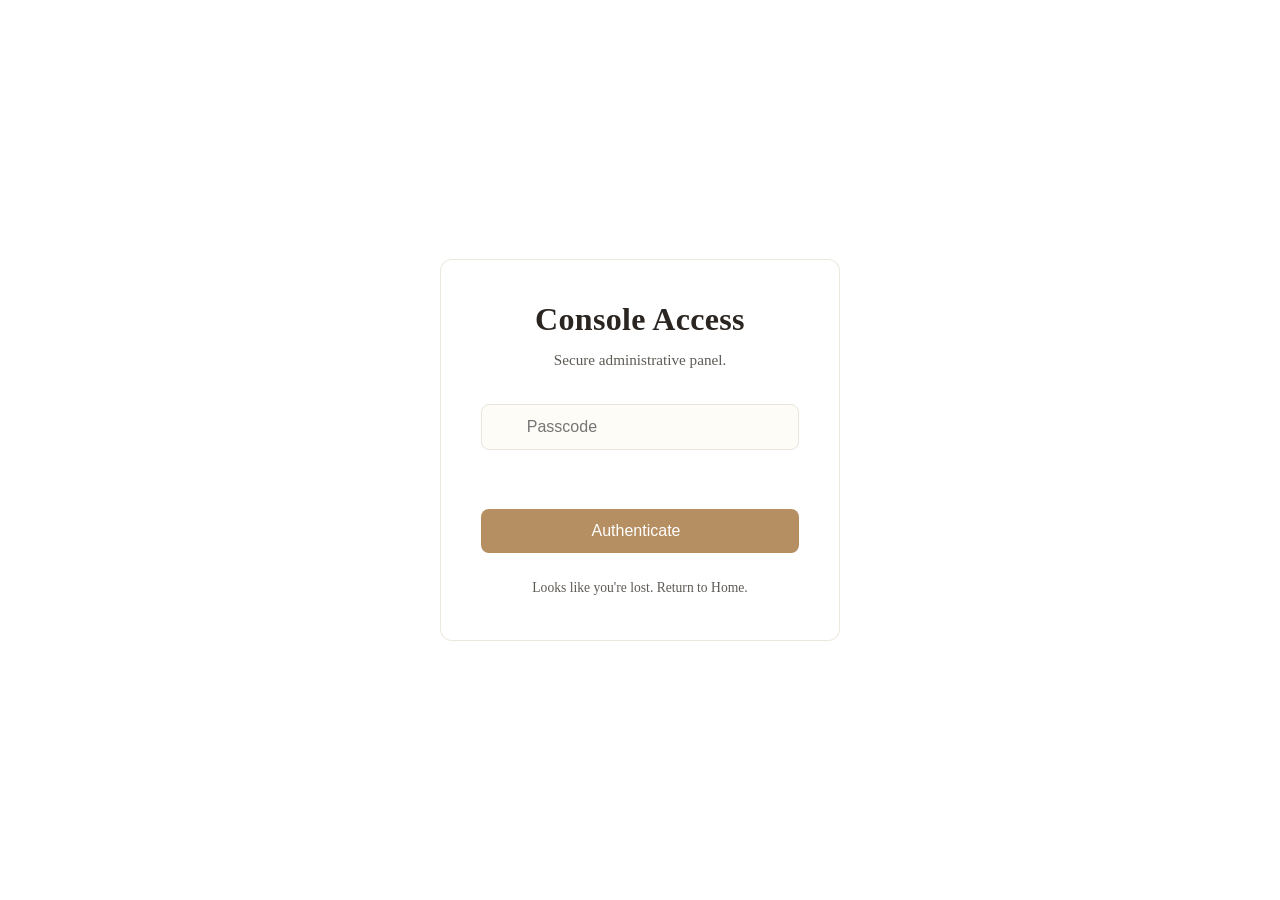
<file: admin/login.html>
<!doctype html>
<html lang="en" data-theme="light">
  <head>
    <meta charset="utf-8" />
    <meta name="viewport" content="width=device-width, initial-scale=1" />
    <title>Unified Nexus Admin - Login</title>
    <link rel="stylesheet" href="../css/variables.css" />
    <link rel="stylesheet" href="../css/themes.css" />
    <link rel="stylesheet" href="../css/base.css" />
    <link rel="stylesheet" href="../css/admin.css" />
    <script src="https://zenithkandel.com.np/fontawesome/zenith-icons.js"></script>
    <style>
      body {
        display: flex;
        justify-content: center;
        align-items: center;
        min-height: 100vh;
        background-color: var(--color-bg-base);
        margin: 0;
        font-family: var(--font-body);
      }
      .login-container {
        width: 100%;
        max-width: 400px;
        background: color-mix(in srgb, var(--surface-panel) 95%, transparent);
        border: 1px solid color-mix(in srgb, var(--line-soft) 86%, transparent);
        padding: 2.5rem;
        border-radius: 12px;
        box-shadow: var(--shadow-medium);
        text-align: center;
        position: relative;
      }
      .login-logo {
        font-size: 2.5rem;
        color: var(--accent);
        margin-bottom: 1rem;
      }
      .login-container h1 {
        font-family: var(--font-heading);
        margin-bottom: 0.5rem;
        font-size: 2rem;
        color: var(--text-strong);
      }
      .login-container p.subtitle {
        color: var(--text-muted);
        margin-bottom: 2rem;
        font-size: 0.95rem;
      }
      .input-group {
        position: relative;
        margin-bottom: 1.5rem;
        text-align: left;
      }
      .input-group i {
        position: absolute;
        left: 14px;
        top: 50%;
        transform: translateY(-50%);
        color: var(--text-muted);
      }
      .input-group input {
        width: 100%;
        padding: 0.8rem 1rem 0.8rem 2.8rem;
        border: 1px solid var(--line-soft);
        border-radius: 8px;
        background: var(--surface-0);
        color: var(--text-strong);
        font-size: 1rem;
        transition: border-color 0.3s ease;
      }
      .input-group input:focus {
        border-color: var(--accent);
        outline: none;
      }
      .login-btn {
        width: 100%;
        padding: 0.8rem;
        background: var(--accent);
        color: white;
        border: none;
        border-radius: 8px;
        font-size: 1rem;
        font-weight: 500;
        cursor: pointer;
        transition:
          background 0.3s ease,
          transform 0.2s ease;
        margin-bottom: 1.5rem;
        display: flex;
        justify-content: center;
        align-items: center;
        gap: 0.5rem;
      }
      .login-btn:hover {
        background: color-mix(in srgb, var(--accent) 85%, black);
        transform: translateY(-2px);
      }
      .unintentional-link {
        display: block;
        margin-top: 1rem;
        color: var(--text-muted);
        font-size: 0.85rem;
        text-decoration: none;
        transition: color 0.3s;
      }
      .unintentional-link:hover {
        color: var(--accent);
        text-decoration: underline;
      }
      .status {
        font-size: 0.85rem;
        min-height: 1.2rem;
        margin-bottom: 1rem;
      }
      .status.error {
        color: var(--error);
      }
      .status.success {
        color: var(--success);
      }
    </style>
  </head>
  <body>
    <div class="login-container">
      <i class="fa-duotone fa-shield-keyhole login-logo"></i>
      <h1>Console Access</h1>
      <p class="subtitle">Secure administrative panel.</p>

      <form id="loginForm" novalidate>
        <div class="input-group">
          <i class="fa-solid fa-lock"></i>
          <input
            id="adminPassword"
            name="password"
            type="password"
            placeholder="Passcode"
            required
          />
        </div>
        <p id="loginStatus" class="status" aria-live="polite"></p>
        <button class="login-btn" type="submit">
          <span>Authenticate</span>
          <i class="fa-solid fa-arrow-right-to-bracket"></i>
        </button>
      </form>

      <a href="../index.html" class="unintentional-link">
        <i class="fa-regular fa-house"></i> Looks like you're lost. Return to
        Home.
      </a>
    </div>

    <script type="module">
      const loginForm = document.getElementById("loginForm");
      const loginStatus = document.getElementById("loginStatus");

      loginForm.addEventListener("submit", async (e) => {
        e.preventDefault();
        loginStatus.textContent = "Authenticating...";
        loginStatus.className = "status";

        const password = document.getElementById("adminPassword").value;

        try {
          const res = await fetch("../api/admin/login.php", {
            method: "POST",
            headers: {
              "Content-Type": "application/json",
            },
            body: JSON.stringify({ password }),
          });
          const data = await res.json();

          if (data.success) {
            loginStatus.textContent = "Success! Redirecting...";
            loginStatus.className = "status success";
            setTimeout(() => {
              window.location.href = "index.html";
            }, 500);
          } else {
            loginStatus.textContent = data.message || "Invalid credentials.";
            loginStatus.className = "status error";
          }
        } catch (err) {
          loginStatus.textContent = "Connection error.";
          loginStatus.className = "status error";
        }
      });
    </script>
  </body>
</html>
</file>
<file: css/variables.css>
/** 
 * variables.css
 * 
 * Defines the core design tokens: fonts, breakpoints, shadows, borders,
 * and exact hex color palettes used via CSS custom properties.
 */
:root {
  --color-white: #ffffff;
  --color-black: #111111;
  --color-base-1: #57545b;
  --color-base-2: #716f75;
  --color-base-3: #959294;
  --color-base-4: #aaaaaa;
  --color-accent-1: #7f2b3e;
  --color-accent-2: #661b28;
  --radius-sm: 2px;
  --shadow-subtle: 0 4px 16px rgba(0, 0, 0, 0.09);
  --shadow-card: 0 14px 34px rgba(25, 19, 22, 0.08);
  --font-primary: "Playfair Display", "Garamond", "Palatino Linotype", serif;
  --font-secondary: "Source Serif 4", "Book Antiqua", "Trebuchet MS", serif;
  --font-mono: "IBM Plex Mono", "Courier New", monospace;
  --space-1: 0.25rem;
  --space-2: 0.5rem;
  --space-3: 0.75rem;
  --space-4: 1rem;
  --space-5: 1.5rem;
  --space-6: 2rem;
  --space-7: 3rem;
  --space-8: 4rem;
  --space-9: 5rem;
  --text-xs: 0.75rem;
  --text-sm: 0.875rem;
  --text-md: 1rem;
  --text-lg: 1.125rem;
  --text-xl: 1.5rem;
  --text-2xl: 2rem;
  --text-3xl: 2.75rem;
  --transition-fast: 180ms ease;
  --transition-base: 280ms ease;
  --transition-smooth: 560ms cubic-bezier(0.4, 0, 0.2, 1);
}
</file>
<file: css/themes.css>
/** 
 * themes.css
 * 
 * Core thematic variables mapping semantic properties (like --bg-color) 
 * to base color tokens for light and dark modes in the admin interface.
 */
:root, html[data-theme="light"] {
  --surface-0: #fdfcf7;
  --surface-1: #f5f2eb;
  --surface-2: #efebe1;
  --surface-panel: #ffffff;
  --text-strong: #2a2520;
  --text-muted: #5e5a55;
  --border-color: #dcd7cd;
  --line-soft: #e9e5db;
  --accent: #b58e61;
  --accent-strong: #96724a;
  --success: #355f43;
  --error: #8a1f2f;
}

body {
  background-color: var(--surface-0);
  color: var(--text-strong);
  font-family: "Source Serif 4", serif;
}
</file>
<file: css/base.css>
/** 
 * base.css
 * 
 * Foundational CSS resets, responsive HTML/body base structures,
 * typography resets, and utility classes shared across the admin panel.
 */
@import url('https://fonts.googleapis.com/css2?family=IBM+Plex+Mono:wght@400;500&family=Playfair+Display:wght@500;600;700&family=Source+Serif+4:wght@400;500;600&display=swap');

* {
  box-sizing: border-box;
}

html {
  scroll-behavior: smooth;
}

body {
  margin: 0;
  background: var(--surface-0);
  color: var(--text-strong);
  font-family: var(--font-secondary);
  font-size: var(--text-md);
  line-height: 1.68;
  position: relative;
}

body::before {
  content: "";
  position: fixed;
  inset: 0;
  pointer-events: none;
  z-index: -1;
  background:
        radial-gradient(circle at 8% 12%, var(--ambient-glow), transparent 26%),
        radial-gradient(circle at 92% 78%, color-mix(in srgb, var(--accent-strong) 14%, transparent), transparent 34%),
        repeating-linear-gradient(0deg, transparent, transparent 2px, color-mix(in srgb, var(--text-muted) 4%, transparent) 2px, color-mix(in srgb, var(--text-muted) 4%, transparent) 3px);
}

h1, h2, h3 {
  font-family: var(--font-primary);
  line-height: 1.2;
  letter-spacing: 0.01em;
  margin: 0 0 var(--space-4);
}

h1 {
  font-size: clamp(2rem, 8vw, 3.25rem);
}

h2 {
  font-size: clamp(1.6rem, 6vw, 2.35rem);
}

p {
  margin: 0 0 var(--space-4);
}

::selection {
  background: color-mix(in srgb, var(--accent) 72%, var(--color-white));
  color: var(--color-black);
}

a {
  color: inherit;
  text-decoration: none;
}

img {
  max-width: 100%;
  display: block;
}
</file>
<file: css/admin.css>
/** 
 * admin.css
 * 
 * Styles specifically designed for the Admin Control Room (admin.html).
 * Defines layouts, panels, sidebars, dashboard tables, and modal UI parts.
 */
.admin-shell {
  width: min(1280px, 95vw);
  margin: 1.2rem auto 3rem;
}

.panel {
  background: color-mix(in srgb, var(--surface-panel) 92%, transparent);
  border: 1px solid color-mix(in srgb, var(--line-soft) 86%, transparent);
  padding: 1rem;
  box-shadow: 0 16px 34px rgba(12, 9, 11, 0.08);
  border-radius: 0.45rem;
}

.hidden {
  display: none !important;
}

.auth-panel {
  max-width: 440px;
  margin: 14vh auto;
}

.dashboard {
  display: grid;
  gap: 0.9rem;
}

.admin-sidebar {
  position: sticky;
  top: 0.9rem;
  align-self: start;
  display: none;
  gap: 1rem;
}

.admin-nav {
  display: grid;
  gap: 0.5rem;
  margin-top: 0.8rem;
}

.admin-nav a {
  font-family: var(--font-mono);
  font-size: 0.72rem;
  text-transform: uppercase;
  letter-spacing: 0.12em;
  color: var(--text-muted);
  border: 1px solid color-mix(in srgb, var(--line-soft) 80%, transparent);
  padding: 0.45rem 0.6rem;
}

.admin-nav a:hover {
  color: var(--text-strong);
  border-color: var(--accent);
}

.admin-main {
  display: grid;
  gap: 0.9rem;
}

.dashboard-head {
  display: flex;
  flex-wrap: wrap;
  align-items: center;
  justify-content: space-between;
  gap: 0.9rem;
}

.muted {
  color: var(--text-muted);
}

.panel-head {
  display: flex;
  align-items: center;
  justify-content: space-between;
  gap: 0.8rem;
}

.admin-form {
  margin-top: 0.6rem;
  display: grid;
  gap: 0.7rem;
}

.admin-form input, .admin-form textarea, .admin-form select {
  width: 100%;
  border: 1px solid color-mix(in srgb, var(--line-soft) 82%, transparent);
  border-radius: 0.3rem;
  padding: 0.62rem 0.64rem;
  font: inherit;
  background: color-mix(in srgb, var(--surface-0) 86%, var(--surface-panel));
  color: var(--text-strong);
}

.admin-form textarea {
  min-height: 7.2rem;
  resize: vertical;
}

.check-row {
  display: inline-flex;
  align-items: center;
  gap: 0.45rem;
}

.admin-btn {
  background: var(--accent);
  color: var(--color-white);
  border: 1px solid var(--accent);
  border-radius: 999px;
  min-height: 2.35rem;
  padding: 0.42rem 0.9rem;
  font-family: var(--font-mono);
  font-size: 0.7rem;
  text-transform: uppercase;
  letter-spacing: 0.12em;
  cursor: pointer;
}

.admin-btn:hover {
  transform: translateY(-1px);
}

.admin-btn-secondary {
  background: transparent;
  color: var(--text-strong);
  border-color: var(--border-color);
}

.status {
  min-height: 1.35rem;
  font-size: 0.86rem;
  margin: 0.3rem 0;
}

.status.error {
  color: var(--error);
}

.status.success {
  color: var(--success);
}

.toast {
  margin: 0;
  border: 1px solid color-mix(in srgb, var(--line-soft) 80%, transparent);
  background: color-mix(in srgb, var(--surface-panel) 88%, transparent);
  padding: 0.7rem 0.8rem;
}

.table-wrap {
  overflow-x: auto;
  margin-top: 0.7rem;
}

table {
  width: 100%;
  border-collapse: collapse;
  font-size: 0.87rem;
}

th, td {
  border-bottom: 1px solid color-mix(in srgb, var(--line-soft) 82%, transparent);
  padding: 0.65rem 0.5rem;
  text-align: left;
  vertical-align: top;
}

th {
  font-family: var(--font-mono);
  font-size: 0.68rem;
  letter-spacing: 0.1em;
  text-transform: uppercase;
  color: var(--text-muted);
  background: color-mix(in srgb, var(--surface-1) 50%, transparent);
  position: sticky;
  top: 0;
}

.table-empty td {
  color: var(--text-muted);
  text-align: center;
  padding: 1rem 0.5rem;
}

.row-actions {
  display: flex;
  flex-wrap: wrap;
  gap: 0.35rem;
}

.row-btn {
  border: 1px solid var(--border-color);
  background: transparent;
  color: var(--text-strong);
  padding: 0.28rem 0.56rem;
  border-radius: 999px;
  font-size: 0.72rem;
  cursor: pointer;
}

.row-btn.delete {
  border-color: var(--error);
  color: var(--error);
}

.admin-modal {
  position: fixed;
  inset: 0;
  z-index: 80;
  display: grid;
  place-items: center;
  padding: 1rem;
}

.admin-modal-backdrop {
  position: absolute;
  inset: 0;
  background: rgba(0, 0, 0, 0.5);
}

.admin-modal-dialog {
  position: relative;
  z-index: 1;
  width: min(760px, 94vw);
  max-height: 90vh;
  overflow: auto;
  background: var(--surface-panel);
  border: 1px solid var(--line-soft);
  border-radius: 0.4rem;
  box-shadow: 0 24px 48px rgba(0, 0, 0, 0.22);
}

.admin-modal-head {
  display: flex;
  align-items: center;
  justify-content: space-between;
  gap: 0.8rem;
  border-bottom: 1px solid var(--line-soft);
  padding: 0.85rem 1rem;
}

.admin-modal-body {
  padding: 0.95rem 1rem 1rem;
}

.modal-actions {
  display: flex;
  gap: 0.5rem;
  margin-top: 0.5rem;
}

@media (min-width: 1020px) {

  .dashboard {
    grid-template-columns: 240px 1fr;
    align-items: start;
  }

  .admin-sidebar {
    display: grid;
  }
}
</file>
